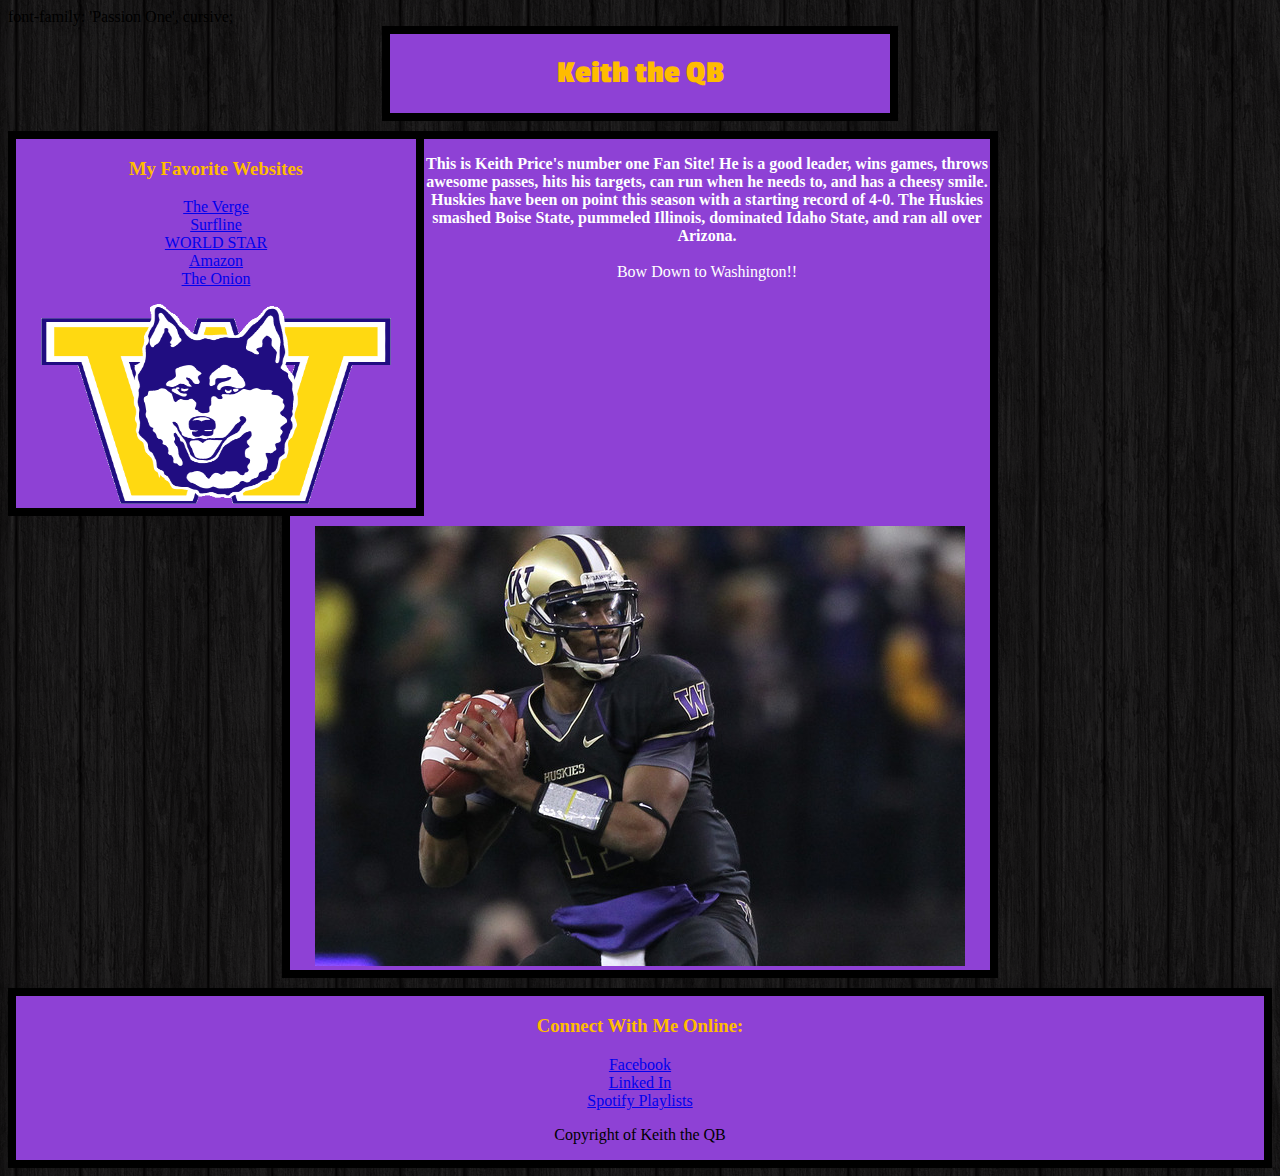
<file: introToCss.html>
<!DOCTYPE html>
	<head> 
		<title> Keith the QB  </title>
		<link rel="stylesheet" type="text/css" href="test.css" />
		<link href='http://fonts.googleapis.com/css?family=Passion+One' rel='stylesheet' type='text/css'>
		font-family: 'Passion One', cursive;
	</head>

	<body>
	
		<div style= "background-color: #8E41D5;"
		 id = "Header">
			<h1> Keith the QB </h1>
		</div>
		
		<div style= "background-color: #8E41D5;"
		id = "LeftNav">
			<h3 style="color: #FFBC00; font-size 40px; font-family: "Passion One"; margin-bottom: 0px;" >My Favorite Websites </h3>
			<ul>
				<li><a  href="https://www.theverge.com">The Verge</a></li>
				<li><a  href="https://www.surfline.com">Surfline</a></li>
				<li><a  href="https://www.worldstarhiphop">WORLD STAR</a></li>
				<li><a  href="https://www.amazon.com">Amazon</a></li>
				<li><a  href="https://www.theonion.com">The Onion</a></li>
			</ul>
			<img src="icon.gif" width="350px" height="200px">
		</div>
		
		<div style="background-color: #8E41D5;"
		id = "Content">
			<p style="color:white;"> <b> This is Keith Price's number one Fan Site! He is a good leader, wins games, throws awesome passes, hits his targets, can run when he needs to, and has a cheesy smile. Huskies have been on point this season with a starting record of 4-0. The Huskies smashed Boise State, pummeled Illinois, dominated Idaho State, and ran all over Arizona. </b> <br /><br /> <span id="bow">Bow Down to Washington!!</span> </p>
			<img src="price.jpg">
		</div>
		
		<div style="background-color: #8E41D5;"
		 id = "Footer">
			<h3 style="color: #FFBC00; font-size 40px; font-family: "Passion One"; margin-bottom: 0px;" >Connect With Me Online: </h3>
			<ul>
				<li><a href="https://www.Facebook.com">Facebook</a></li>
				<li><a href="https://www.Linkedin.com">Linked In</a></li>
				<li><a href="https://www.Spotify.com">Spotify Playlists</a></li>
			</ul>
			<p>Copyright of Keith the QB</p>
		</div>

	</body>

</html>
</file>
<file: test.css>
body{
	background-image: url('dark_wood.png');
	}
#Header {
    text-align: center;
     border: solid 8px black;
     margin-left: auto;
     margin-right: auto;
     margin-bottom: 10px;
     width: 500px;     
     
     }
#Content {   
    text-align: center; 
     border: solid 8px black;
     margin-left: auto;
     margin-right: auto;
     margin-bottom: 10px;
     width: 700px;
     
     }
#LeftNav {   
      list-style-type: none;
      padding-left: 0px;
    text-align: center; 
     border: solid 8px black;
     margin-bottom: 10px;
     width: 400px;
     float: left;
     
     }
     
#Footer {
    text-align: center;
    border: solid 8px black;
    
}  
 ul {
       list-style-type: none;
       padding-left: 0px;
       }
       
#Header h1 {
font-size 60px; font-family: "Passion One"; color: #FFBC00; font-weight: bold;
}      

<h3>
margin-bottom: 0px;
font-size 40px; font-family: "Passion One"; color: #FFBC00;
</h3>
</file>
